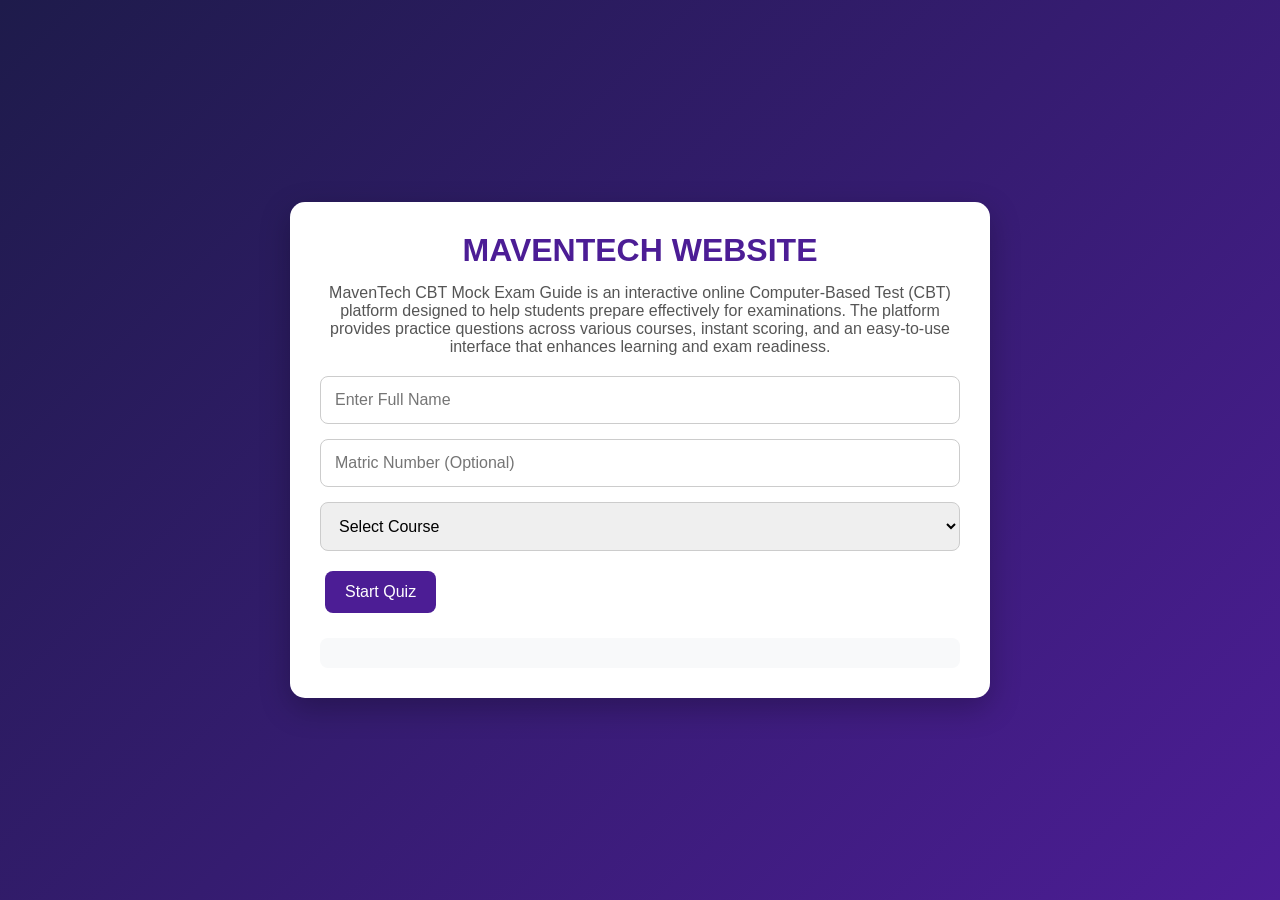
<file: index.html>
<!DOCTYPE html>
<html lang="en">
<head>
  <meta charset="UTF-8">
  <meta name="viewport" content="width=device-width, initial-scale=1.0">
  <title>MavenTech CBT</title>
  <link rel="stylesheet" href="style.css">
</head>
<body>

<div class="container" id="start-screen">

  <h1>MAVENTECH WEBSITE</h1>

  <p>
    MavenTech CBT Mock Exam Guide is an interactive online Computer-Based Test (CBT) platform designed to help students prepare effectively for examinations. The platform provides practice questions across various courses, instant scoring, and an easy-to-use interface that enhances learning and exam readiness.
  </p>

  <input
    type="text"
    id="studentName"
    placeholder="Enter Full Name"
  >

  <input
    type="text"
    id="matricNo"
    placeholder="Matric Number (Optional)"
  >

  <select id="course">
    <option value="">Select Course</option>
    <option value="ENGLISH">ENGLISH</option>
    <option value="ENGLISHB">ENGLISH PART B</option>
    <option value="ENGLISHC">ENGLISH PART C</option>
    <option value="ENGLISHD">ENGLISH PART D</option>
    <option value="PHYSICSA">PHYSICS A</option>
    <option value="PHYSICSB">PHYSICS B</option>
    <option value="PHYSICSC">PHYSICS C</option>
    <option value="PHYSICSD">PHYSICS D</option>
    <option value="PHYSICSE">PHYSICS E</option>
    <option value="PHYSICSF">PHYSICS F</option>
    <option value="CHEMISTRYA">CHEMISTRY A</option>
    <option value="CHEMISTRYB">CHEMISTRY B</option>
    <option value="CHEMISTRYC">CHEMISTRY C</option>
    <option value="CHEMISTRYD">CHEMISTRY D</option>
    <option value="MATHSA">MATHS A</option>
    <option value="MATHSB">MATHS B</option>
    <option value="MATHSC">MATHS C</option>
    <option value="MATHSD">MATHS D</option>
    <option value="BIOLOGYA">BIOLOGY A</option>
    <option value="BIOLOGYB">BIOLOGY B</option>
    <option value="BIOLOGYC">BIOLOGY C</option>
    <option value="BIOLOGYD">BIOLOGY D</option>
    <option value="CURRENTAFFAIRSA">CURRENT AFFAIRS A (OAUSTECH)</option>
    <option value="CURRENTAFFAIRSB">CURRENT AFFAIRS B</option>
    <option value="CURRENTAFFAIRSC">CURRENT AFFAIRS C</option>
  </select>

  <button onclick="startQuiz()">
    Start Quiz
  </button>

  <div id="previousResult"></div>

</div>


<div class="container hidden" id="quiz-screen">

  <div class="top-bar">

    <div>
      <strong>Name:</strong>
      <span id="displayName"></span>
    </div>

    <div>
      <strong>Course:</strong>
      <span id="displayCourse"></span>
    </div>

    <div id="timer">
      Time Left: 30:00
    </div>

  </div>

  <div class="progress-box">
    <div id="progress-bar"></div>
  </div>

  <h2 id="question-number"></h2>

  <h3 id="question"></h3>

  <div id="options"></div>

  <div class="buttons">
    <button onclick="previousQuestion()">Previous</button>
    <button onclick="nextQuestion()">Next</button>
    <button onclick="submitQuiz()">Submit</button>
  </div>

  <div id="questionPalette" class="question-palette"></div>

</div>

<div class="container hidden" id="result-screen">

  <h1>Quiz Completed!</h1>

  <h2 id="resultName"></h2>

  <h3 id="resultCourse"></h3>

  <h2 id="score"></h2>

  <button onclick="reviewAnswers()">
    Review Answers
  </button>

  <button onclick="location.reload()">
    Retake Quiz
  </button>

  <div id="reviewBox"></div>

</div>

<div id="confirmModal" class="modal-overlay" style="display:none;">
  <div class="modal-box">
    <p class="modal-text">Are you sure you want to submit?</p>
    <div class="modal-buttons">
      <button id="cancelSubmit" class="modal-btn modal-btn-cancel">Cancel</button>
      <button id="confirmSubmit" class="modal-btn modal-btn-confirm">Yes, Submit</button>
    </div>
  </div>
</div>

<script src="script.js"></script>
</body>
</html>
</file>
<file: style.css>
* {
  margin: 0;
  padding: 0;
  box-sizing: border-box;
  font-family: Arial, sans-serif;
}

body {
  background: linear-gradient(135deg, #1e1b4b 0%, #4c1d95 100%);
  min-height: 100vh;
  display: flex;
  justify-content: center;
  align-items: center;
  padding: 20px;
}

.container {
  width: 100%;
  max-width: 700px;
  background: #ffffff;
  padding: 30px;
  border-radius: 15px;
  box-shadow: 0 10px 30px rgba(0, 0, 0, 0.25);
}

.hidden {
  display: none;
}

h1 {
  text-align: center;
  color: #4c1d95;
  margin-bottom: 15px;
}

p {
  text-align: center;
  color: #555;
  margin-bottom: 20px;
}

input,
select {
  width: 100%;
  padding: 14px;
  margin-bottom: 15px;
  border: 1px solid #ccc;
  border-radius: 8px;
  font-size: 16px;
}

input:focus,
select:focus {
  outline: none;
  border-color: #7c3aed;
  box-shadow: 0 0 0 3px rgba(124, 58, 237, 0.15);
}

button {
  padding: 12px 20px;
  border: none;
  background: #4c1d95;
  color: white;
  border-radius: 8px;
  cursor: pointer;
  margin: 5px;
  font-size: 16px;
  transition: background 0.2s ease;
}

button:hover {
  background: #7c3aed;
}

.top-bar {
  display: flex;
  flex-wrap: wrap;
  justify-content: space-between;
  gap: 10px;
  margin-bottom: 20px;
}

#timer {
  color: #f59e0b;
  font-weight: bold;
}

.progress-box {
  width: 100%;
  height: 12px;
  background: #e5e7eb;
  border-radius: 10px;
  margin-bottom: 20px;
}

#progress-bar {
  width: 0%;
  height: 100%;
  background: linear-gradient(90deg, #7c3aed, #f59e0b);
  border-radius: 10px;
  transition: width 0.3s;
}

#question-number {
  margin-bottom: 15px;
  color: #4c1d95;
}

#question {
  margin-bottom: 20px;
}

.option {
  background: #f8f9fa;
  border: 1px solid #ddd;
  padding: 15px;
  margin-bottom: 10px;
  border-radius: 8px;
  cursor: pointer;
  transition: background 0.15s ease, border-color 0.15s ease;
}

.option:hover {
  background: #f3e8ff;
  border-color: #c4b5fd;
}

.option.selected {
  background: #ede9fe;
  border: 2px solid #7c3aed;
}

.buttons {
  margin-top: 25px;
  display: flex;
  justify-content: space-between;
  flex-wrap: wrap;
}

.review-item {
  background: #f8f9fa;
  padding: 15px;
  border-radius: 8px;
  margin-top: 15px;
}

.correct {
  color: #15803d;
  font-weight: bold;
}

.wrong {
  color: #dc2626;
  font-weight: bold;
}

#previousResult {
  margin-top: 20px;
  padding: 15px;
  background: #f8f9fa;
  border-radius: 8px;
}

@media (max-width: 600px) {
  .top-bar {
    flex-direction: column;
  }

  .buttons {
    flex-direction: column;
  }

  button {
    width: 100%;
  }
}

#options {
  max-height: 350px;
  overflow-y: auto;
}
.modal-overlay {
  position: fixed;
  top: 0;
  left: 0;
  width: 100%;
  height: 100%;
  background: rgba(0, 0, 0, 0.6);
  display: flex;
  justify-content: center;
  align-items: center;
  z-index: 1000;
}

.modal-box {
  background: linear-gradient(135deg, #2e1065, #4c1d95);
  padding: 30px 25px;
  border-radius: 12px;
  text-align: center;
  max-width: 320px;
  box-shadow: 0 8px 24px rgba(0, 0, 0, 0.4);
}

.modal-text {
  color: #fff;
  font-size: 18px;
  margin-bottom: 20px;
}

.modal-buttons {
  display: flex;
  justify-content: center;
  gap: 12px;
}

.modal-btn {
  padding: 10px 20px;
  border: none;
  border-radius: 6px;
  font-size: 15px;
  cursor: pointer;
}

.modal-btn-cancel {
  background: #ddd;
  color: #333;
}

.modal-btn-confirm {
  background: #f59e0b; /* amber accent */
  color: #1e1b4b;
  font-weight: bold;
}
.question-palette {
    display: grid;
    grid-template-columns: repeat(5, 50px);
    gap: 10px;
    margin-top: 20px;
}

.question-palette button {
    width: 45px;
    height: 45px;
    border: none;
    border-radius: 8px;
    background: #ddd;
    cursor: pointer;
    font-weight: bold;
}

.question-palette button.current {
    background: #007bff;
    color: white;
}

.question-palette button.answered {
    background: #28a745;
    color: white;
}
</file>
